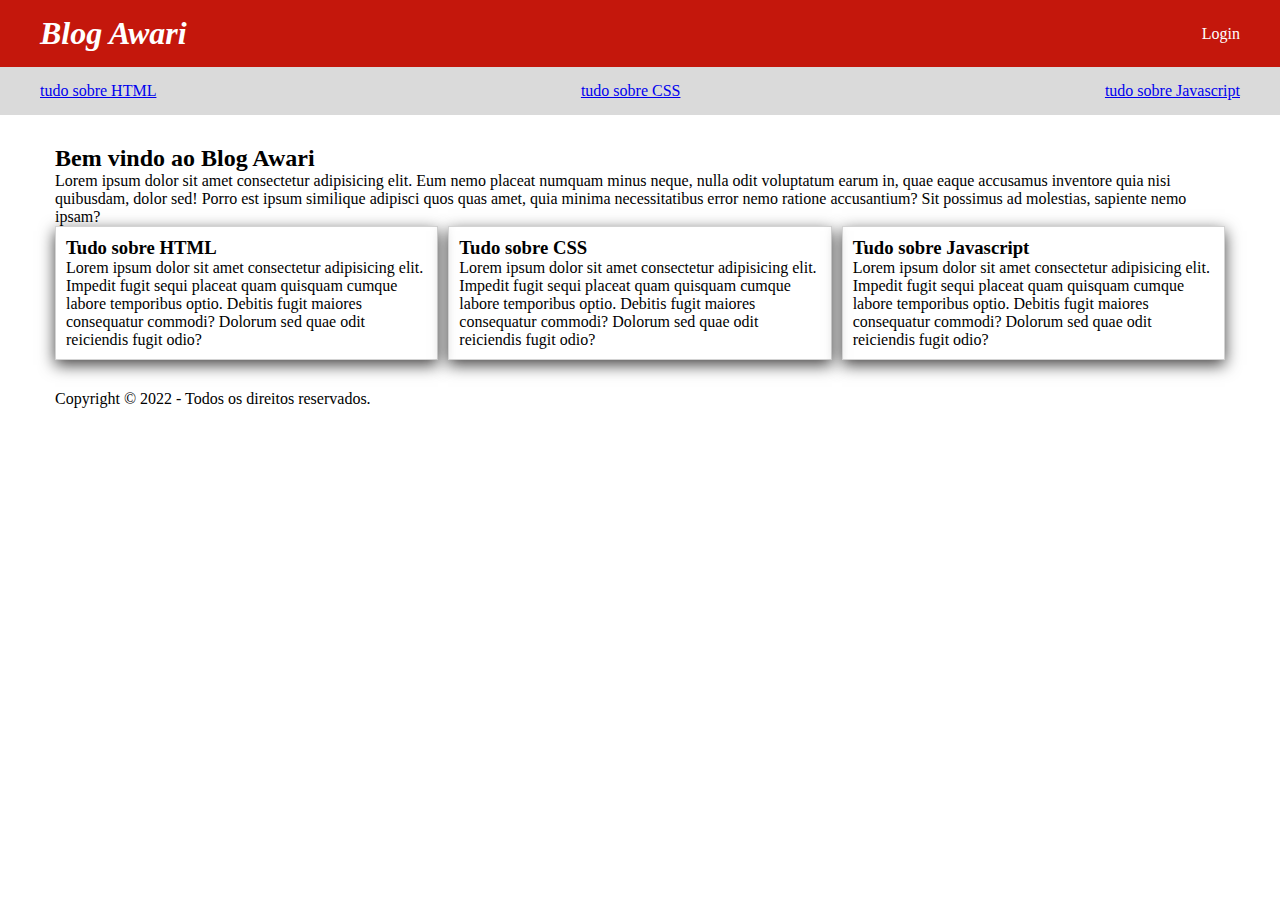
<file: index.html>
<!DOCTYPE html>
<html lang="pt-BR">
<head>
    <meta charset="UTF-8">
    <meta http-equiv="X-UA-Compatible" content="IE=edge">
    <meta name="viewport" content="width=device-width, initial-scale=1.0">
    <meta name="description" content="Tudo sobre Tecnologia">
    <link rel="stylesheet" href="style.css">
    <title>Blog Awari</title>
</head>
<body>
    <header class ="top">
        <div class ="top-container">
            <h1><i>Blog Awari</i></h1>
            <a>Login</a>
        </div>
    </header>
    <nav class="navigation">
        <div class ="navigation-container">
        <ul class="menu">
            <li class ="menuItem">
            <a href ="tudo-sobre-html.html">tudo sobre HTML</a>
            </li>
            <li class ="menuItem">
            <a href ="tudo-sobre-css.html">tudo sobre CSS</a>
        </li>
            <li class ="menuItem">
            <a href ="tudo-sobre-js.html">tudo sobre Javascript</a>
        </li>
        </ul>
    </div>
    </nav>
    <main>
        <div class ="main-container">
        <h2>Bem vindo ao Blog Awari</h2>
        <p>Lorem ipsum dolor sit amet consectetur adipisicing elit. Eum nemo placeat
           numquam minus neque, nulla odit voluptatum earum in, quae eaque accusamus inventore quia nisi quibusdam,
           dolor sed! Porro est ipsum similique adipisci quos quas amet, quia minima necessitatibus error nemo ratione
           accusantium? Sit possimus ad molestias, sapiente nemo ipsam?
        </p>
        <div class ="cards">
            <div class ="card">
                <h3>Tudo sobre HTML</h3>
                <p>Lorem ipsum dolor sit amet consectetur adipisicing elit. Impedit fugit sequi placeat quam quisquam cumque labore temporibus optio. Debitis fugit maiores consequatur commodi? Dolorum sed quae odit reiciendis fugit odio?
                </p>
            </div>
            <div class ="card">
                <h3>Tudo sobre CSS</h3>
                <p>Lorem ipsum dolor sit amet consectetur adipisicing elit. Impedit fugit sequi placeat quam quisquam cumque labore temporibus optio. Debitis fugit maiores consequatur commodi? Dolorum sed quae odit reiciendis fugit odio?
                </p>
            </div>
            <div class ="card">
                <h3>Tudo sobre Javascript</h3>
                <p>Lorem ipsum dolor sit amet consectetur adipisicing elit. Impedit fugit sequi placeat quam quisquam cumque labore temporibus optio. Debitis fugit maiores consequatur commodi? Dolorum sed quae odit reiciendis fugit odio?
                </p>
            </div>
        </div>
        </div>
    </main>
    <footer>
        <div class ="footer-container">
        <p> Copyright © 2022 - Todos os direitos reservados.</p>
        </div>
    </footer>
</body>
</html>
</file>
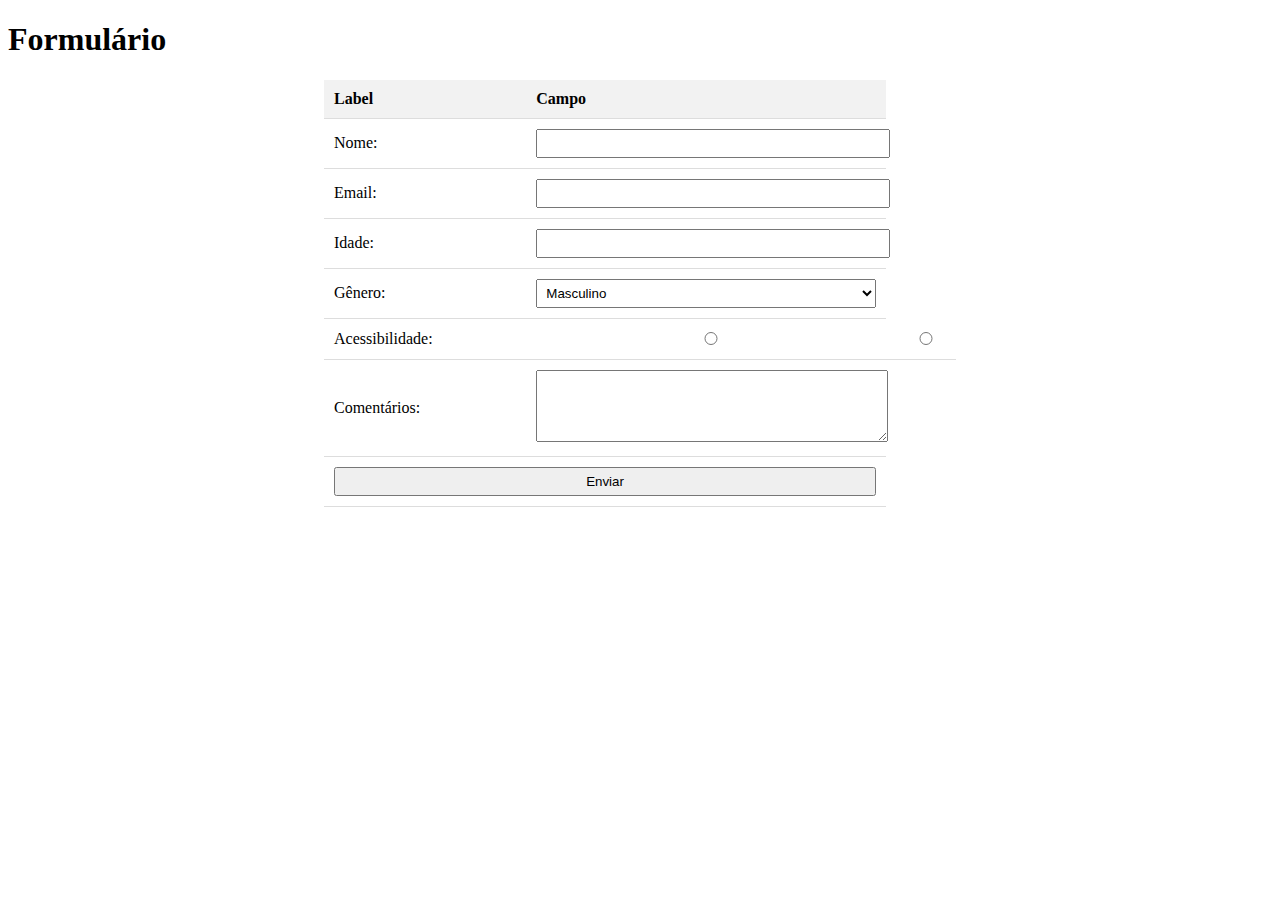
<file: contato-formulario.html>
<!DOCTYPE html>
<html>
<head>
    <title>Formulário</title>
    <style>
        table {
            width: 50%;
            border-collapse: collapse;
            margin: auto;
        }
        th, td {
            padding: 10px;
            text-align: left;
            border-bottom: 1px solid #ddd;
        }
        th {
            background-color: #f2f2f2;
        }
        input, select, textarea {
            width: 100%;
            padding: 5px;
        }
    </style>
</head>
<body>
    <h1>Formulário</h1>
    <form action="processar_formulario.php" method="post">
        <table>
            <tr>
                <th>Label</th>
                <th>Campo</th>
            </tr>
            <tr>
                <td><label for="nome">Nome:</label></td>
                <td><input type="text" id="nome" name="nome" required></td>
            </tr>
            <tr>
                <td><label for="email">Email:</label></td>
                <td><input type="email" id="email" name="email" required></td>
            </tr>
            <tr>
                <td><label for="idade">Idade:</label></td>
                <td><input type="number" id="idade" name="idade" min="18" max="99" required></td>
            </tr>
            <tr>
                <td><label for="genero">Gênero:</label></td>
                <td>
                    <select id="genero" name="genero" required>
                        <option value="masculino">Masculino</option>
                        <option value="feminino">Feminino</option>
                        <option value="outro">Outro</option>
                    </select>
                </td>
            </tr>
            <tr>
              <td><label for="Acessibilidade">Acessibilidade:</label></td>
              <td><input type="radio"></td>
              <td><input type="radio"></td>
            </tr>
            <tr>
                <td><label for="comentarios">Comentários:</label></td>
                <td><textarea id="comentarios" name="comentarios" rows="4"></textarea></td>
            </tr>
            <tr>
                <td colspan="2" style="text-align: center;">
                    <input type="submit" value="Enviar">
                </td>
            </tr>
        </table>
    </form>
</body>
</html>
</file>
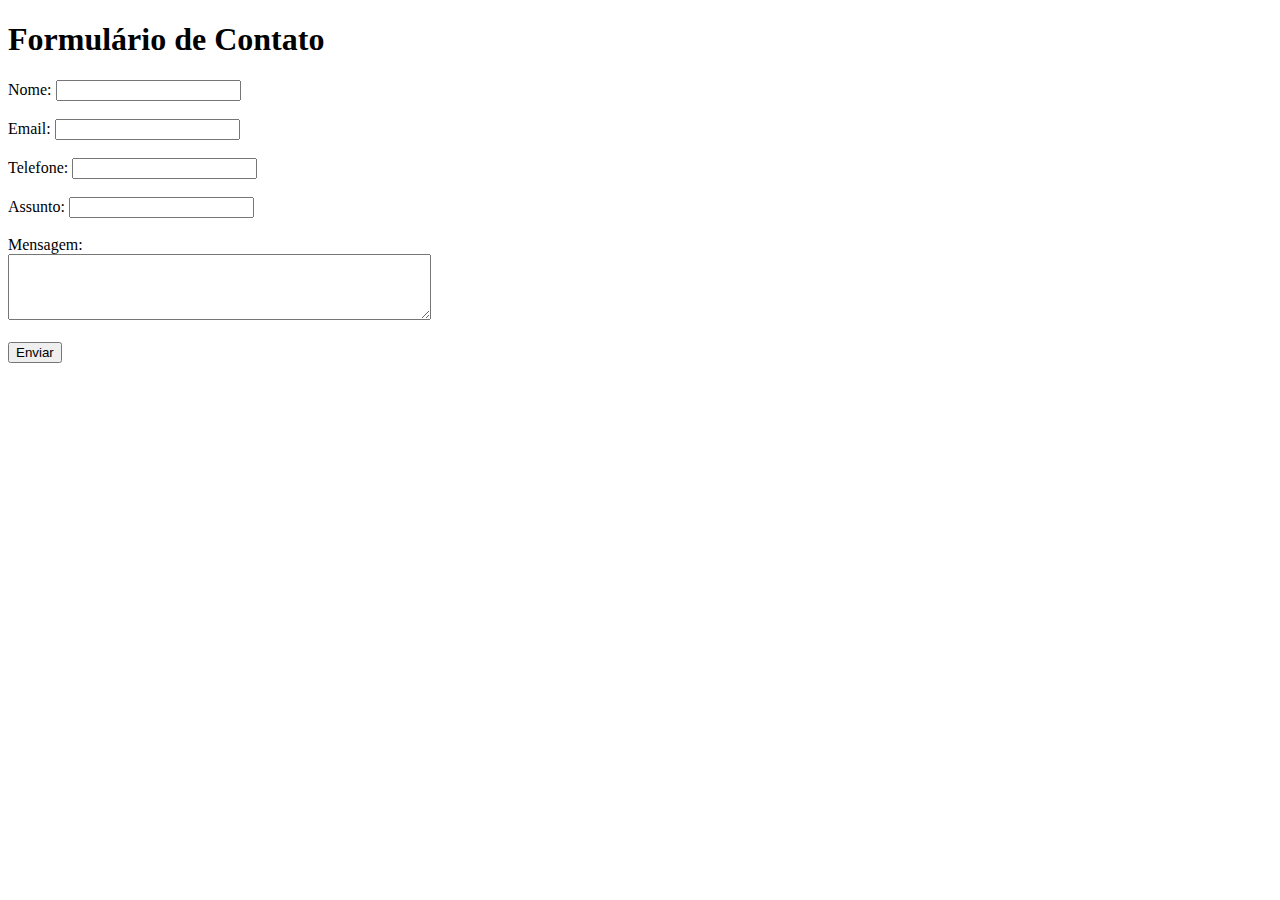
<file: contato.html>
<!DOCTYPE html>
<html lang="pt-br">
<head>
    <meta charset="UTF-8">
    <meta name="viewport" content="width=device-width, initial-scale=1.0">
    <title>Formulário de Contato</title>
</head>
<body>
    <h1>Formulário de Contato</h1>
    <form action="processar_formulario.php" method="post">
        <label for="nome">Nome:</label>
        <input type="text" id="nome" name="nome" required><br><br>
        
        <label for="email">Email:</label>
        <input type="email" id="email" name="email" required><br><br>
        
        <label for="telefone">Telefone:</label>
        <input type="tel" id="telefone" name="telefone"><br><br>
        
        <label for="assunto">Assunto:</label>
        <input type="text" id="assunto" name="assunto"><br><br>
        
        <label for="mensagem">Mensagem:</label><br>
        <textarea id="mensagem" name="mensagem" rows="4" cols="50"></textarea><br><br>
        
        <input type="submit" value="Enviar">
    </form>
</body>
</html>
</file>
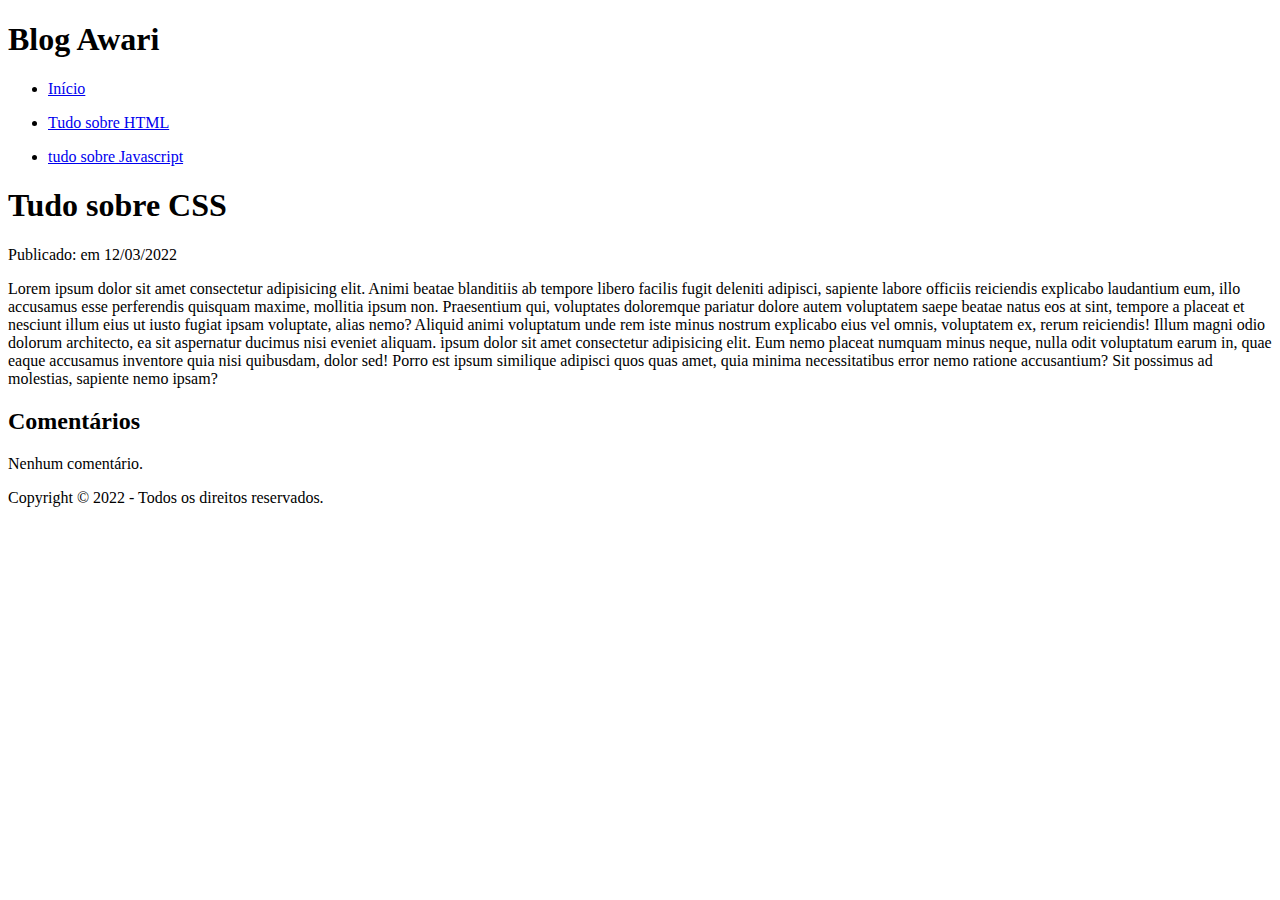
<file: tudo-sobre-css.html>
<!DOCTYPE html>
<html lang="pt-BR">
<head>
    <meta charset="UTF-8">
    <meta http-equiv="X-UA-Compatible" content="IE=edge">
    <meta name="viewport" content="width=device-width, initial-scale=1.0">
    <meta name="description" content="Tudo sobre CSS">
    <title>Tudo sobre CSS</title>
</head>
<body>
    <header>
        <h1>Blog Awari</h1>
    </header>
    <nav>
        <ul>
            <li>
                <a href ="index.html">Início</a>
            </li>
        </ul>
        <ul>
            <li>
            <a href ="tudo-sobre-css.html">Tudo sobre HTML</a>
        </li>
        </ul>
        <ul>
            <li>
            <a href ="tudo-sobre-js.html">tudo sobre Javascript</a>
        </li>
        </ul>
    </nav>
    <article>
        <header>
            <h1>Tudo sobre CSS</h1>
            <p>Publicado: em 12/03/2022</p>
        </header>
        <p>
            Lorem ipsum dolor sit amet consectetur adipisicing elit. Animi beatae blanditiis ab tempore libero facilis fugit deleniti adipisci, sapiente labore officiis reiciendis explicabo laudantium eum, illo accusamus esse perferendis quisquam maxime, mollitia ipsum non. Praesentium qui, voluptates doloremque pariatur dolore autem voluptatem saepe beatae natus eos at sint, tempore a placeat et nesciunt illum eius ut iusto fugiat ipsam voluptate, alias nemo? Aliquid animi voluptatum unde rem iste minus nostrum explicabo eius vel omnis, voluptatem ex, rerum reiciendis! Illum magni odio dolorum architecto, ea sit aspernatur ducimus nisi eveniet aliquam. ipsum dolor sit amet consectetur adipisicing elit. Eum nemo placeat numquam minus neque, nulla odit voluptatum earum in, quae eaque accusamus inventore quia nisi quibusdam, dolor sed! Porro est ipsum similique adipisci quos quas amet, quia minima necessitatibus error nemo ratione accusantium? Sit possimus ad molestias, sapiente nemo ipsam?
        </p>
        <section id ="comentários">
            <h2>Comentários</h2>
            <p>Nenhum comentário.</p>
        </section>
    </article>
    <footer>
        <p> Copyright © 2022 - Todos os direitos reservados.</p>
    </footer>
</body>
</html>
</file>
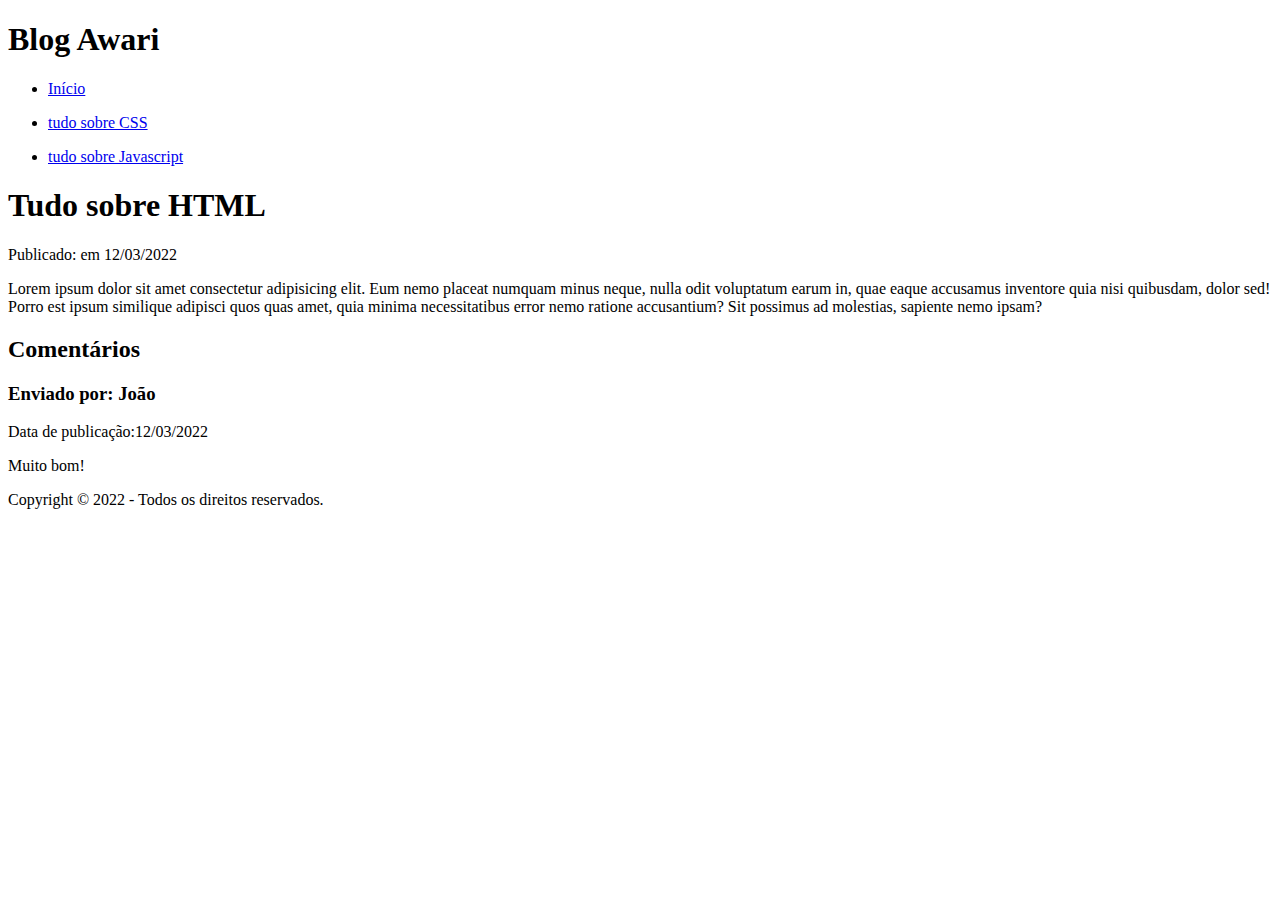
<file: tudo-sobre-html.html>
<!DOCTYPE html>
<html lang="pt-BR">
<head>
    <meta charset="UTF-8">
    <meta http-equiv="X-UA-Compatible" content="IE=edge">
    <meta name="viewport" content="width=device-width, initial-scale=1.0">
    <meta name="description" content="Tudo sobre HTML">
    <title>Tudo sobre HTML</title>
</head>
<body>
    <header>
        <h1>Blog Awari</h1>
    </header>
    <nav>
        <ul>
            <li>
            <a href ="index.html">Início</a>
            </li>
        </ul>
        <ul>
            <li>
            <a href ="tudo-sobre-css.html">tudo sobre CSS</a>
        </li>
        </ul>
        <ul>
            <li>
            <a href ="tudo-sobre-js.html">tudo sobre Javascript</a>
        </li>
        </ul>
    </nav>
    <article>
        <header>
            <h1>Tudo sobre HTML</h1>
            <p>Publicado: em 12/03/2022</p>
        </header>
        <p>
            Lorem ipsum dolor sit amet consectetur adipisicing elit. Eum nemo placeat numquam minus neque, nulla odit voluptatum earum in, quae eaque accusamus inventore quia nisi quibusdam, dolor sed! Porro est ipsum similique adipisci quos quas amet, quia minima necessitatibus error nemo ratione accusantium? Sit possimus ad molestias, sapiente nemo ipsam?
        </p>
        <section id ="comentários">
            <h2>Comentários</h2>
            <article>
                <head>
                    <h3>Enviado por: João</h3>
                    <p>Data de publicação:12/03/2022</p>
                </head>
                <p>Muito bom!</p>
            </article>
        </section>
    </article>
    <footer>
        <p> Copyright © 2022 - Todos os direitos reservados.</p>
    </footer>
</body>
</html>
</file>
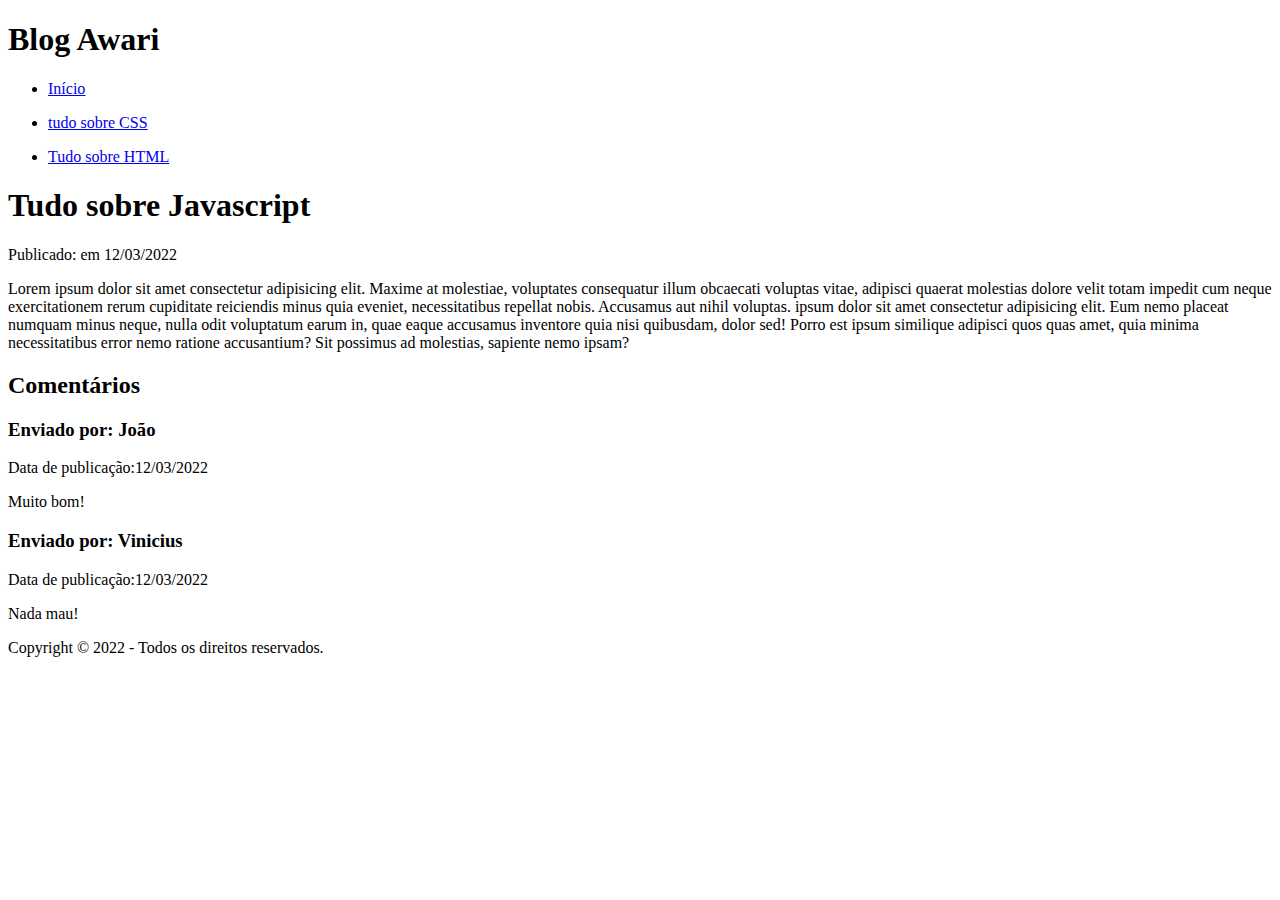
<file: tudo-sobre-js.html>
<!DOCTYPE html>
<html lang="pt-BR">
<head>
    <meta charset="UTF-8">
    <meta http-equiv="X-UA-Compatible" content="IE=edge">
    <meta name="viewport" content="width=device-width, initial-scale=1.0">
    <meta name="description" content="Tudo sobre Javascript">
    <title>Tudo sobre Javascript</title>
</head>
<body>
    <header>
        <h1>Blog Awari</h1>
    </header>
    <nav>
        <ul>
            <li>
                <a href ="index.html">Início</a>
            </li>
        </ul>
        <ul>
            <li>
                <a href ="tudo-sobre-css.html">tudo sobre CSS</a>
        </li>
        </ul>
        <ul>
            <li>
                <a href ="tudo-sobre-html.html">Tudo sobre HTML</a>
            </li>
        </ul>
    </nav>
    <article>
        <header>
            <h1>Tudo sobre Javascript</h1>
            <p>Publicado: em 12/03/2022</p>
        </header>
        <p>
            Lorem ipsum dolor sit amet consectetur adipisicing elit. Maxime at molestiae, voluptates consequatur illum obcaecati voluptas vitae, adipisci quaerat molestias dolore velit totam impedit cum neque exercitationem rerum cupiditate reiciendis minus quia eveniet, necessitatibus repellat nobis. Accusamus aut nihil voluptas. ipsum dolor sit amet consectetur adipisicing elit. Eum nemo placeat numquam minus neque, nulla odit voluptatum earum in, quae eaque accusamus inventore quia nisi quibusdam, dolor sed! Porro est ipsum similique adipisci quos quas amet, quia minima necessitatibus error nemo ratione accusantium? Sit possimus ad molestias, sapiente nemo ipsam?
        </p>
        <section id ="comentários">
            <h2>Comentários</h2>
            <article>
                <head>
                    <h3>Enviado por: João</h3>
                    <p>Data de publicação:12/03/2022</p>
                </head>
                <p>Muito bom!</p>
            </article>
            <article>
                <head>
                    <h3>Enviado por: Vinicius</h3>
                    <p>Data de publicação:12/03/2022</p>
                </head>
                <p>Nada mau!</p>
            </article>
        </section>
    </article>
    <footer>
        <p> Copyright © 2022 - Todos os direitos reservados.</p>
    </footer>
</body>
</html>
</file>
<file: style.css>
* {

    box-sizing: border-box;
    margin: 0;
    padding: 0;
}

.top {

    color: white;
    background-color: #c4170c;
    padding:15px;
}
.top-container {
    align-items: center;
    display: flex;
    justify-content: space-between;
    margin:auto;
    max-width: 1200px;
}

.navigation {

    padding:15px;
    background-color: rgb(218, 218, 218);
    margin-bottom: 15px;;
}

.navigation-container {

    max-width: 1200px;
    margin:auto;
    
}

.menu {

    display: flex;
    flex: 1;
    flex-direction: row;
    list-style: none;
    justify-content: space-between;
    

}

.menuItem {

    
}

.main-container {

    max-width: 1200px;
    margin:auto;
    padding:15px;

}

.footer-container {

    max-width: 1200px;
    margin:auto;
    padding:15px;
}

.cards {

    display: flex;
    gap: 10px;

}

@media (max-width: 768px) {
.cards {
    background-color: #c4170c;
    flex-direction: column;
    gap: 15px;
      }
}

.card {

    border: solid 1px lightgray;
    box-shadow: rgba(3, 0, 0, 0.747) 0px 5px 15px;
    padding: 10px;
    

}
</file>
